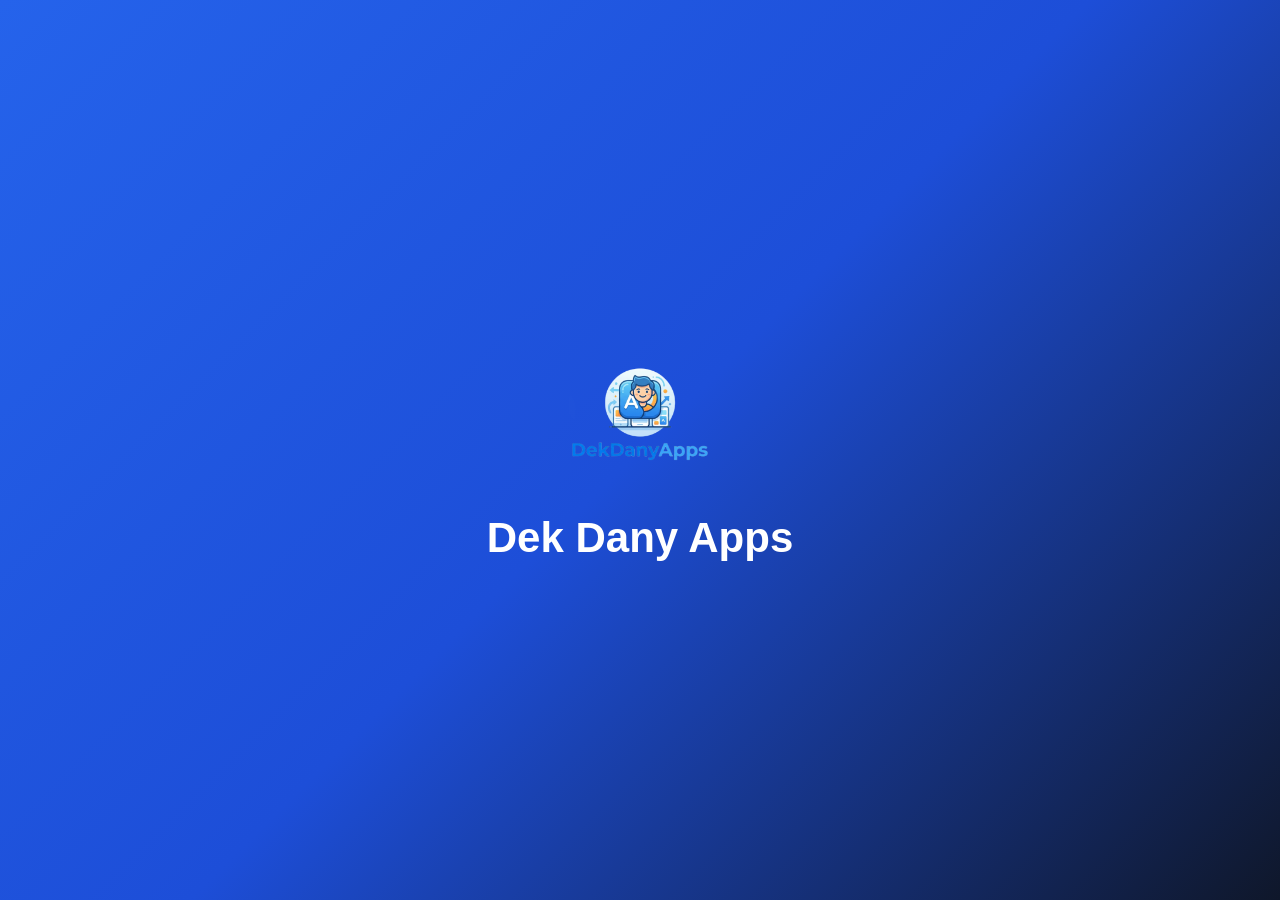
<file: index.html>
<!DOCTYPE html>
<html lang="id">
<head>
  <meta charset="UTF-8">
  <meta name="viewport" content="width=device-width, initial-scale=1.0, viewport-fit=cover">

  <meta name="theme-color" content="#2563eb">
  <meta name="mobile-web-app-capable" content="yes">
  <meta name="apple-mobile-web-app-capable" content="yes">
  <meta name="apple-mobile-web-app-status-bar-style" content="black-translucent">

  <link rel="stylesheet" href="style.css">

  <link rel="manifest" href="manifest.json">
  <link rel="icon" href="icon-192.png">

  <title>Dek Dany Apps</title>

  <style>
    * {
      box-sizing: border-box;
      margin: 0;
      padding: 0;
    }

    html, body {
      width: 100%;
      height: 100%;
      overflow: hidden;
      font-family: Arial, sans-serif;
    }

    /* Splash Screen */
    .splash {
      position: fixed;
      inset: 0;
      z-index: 9999;

      display: flex;
      flex-direction: column;
      justify-content: center;
      align-items: center;

      min-height: 100dvh;

      background: linear-gradient(
        135deg,
        #2563eb,
        #1d4ed8,
        #0f172a
      );

      color: white;

      padding:
        env(safe-area-inset-top)
        20px
        env(safe-area-inset-bottom)
        20px;

      transition:
        opacity 0.5s ease,
        visibility 0.5s ease;
    }

    .splash.hide {
      opacity: 0;
      visibility: hidden;
    }

    .logo {
      width: clamp(90px, 25vw, 150px);
      height: clamp(90px, 25vw, 150px);

      object-fit: contain;

      border-radius: 25%;
      margin-bottom: 25px;

      animation: zoom 1s ease;
    }

    .app-name {
      font-size: clamp(26px, 7vw, 42px);
      font-weight: bold;
      text-align: center;

      animation: fadeUp 0.8s ease;
    }

    .loading {
      width: 45px;
      height: 45px;

      margin-top: 30px;

      border: 4px solid rgba(255,255,255,.3);
      border-top-color: white;

      border-radius: 50%;

      animation: spin 1s linear infinite;
    }

    /* Halaman utama */
    .app {
      width: 100%;
      min-height: 100dvh;

      padding:
        calc(20px + env(safe-area-inset-top))
        20px
        calc(20px + env(safe-area-inset-bottom))
        20px;
    }

    @keyframes spin {
      to {
        transform: rotate(360deg);
      }
    }

    @keyframes zoom {
      from {
        transform: scale(.5);
        opacity: 0;
      }

      to {
        transform: scale(1);
        opacity: 1;
      }
    }

    @keyframes fadeUp {
      from {
        transform: translateY(20px);
        opacity: 0;
      }

      to {
        transform: translateY(0);
        opacity: 1;
      }
    }
  </style>
</head>

<body>

  <!-- SPLASH SCREEN -->
  <div class="splash" id="splash">

    <img
      src="icon-512.png"
      class="logo"
      alt="Logo"
    >

    <div class="app-name">
      Dek Dany Apps
    </div>

    <div class="loading"></div>

  </div>

  <!-- HALAMAN UTAMA -->
  <main class="app">
    <div class="login-container">

        <!-- =========================
             BAGIAN KIRI
        ========================== -->

        <div class="login-info">

            <div class="logo">
                <div class="logo-icon">
                    Dek Dany Apps
                </div>
            </div>

            <h1>
                Selamat Datang
            </h1>

            <p>
                Silakan login untuk mengakses
                Dek Dany Apps
            </p>

        </div>


        <!-- =========================
             BAGIAN LOGIN
        ========================== -->

        <div class="login-box">

            <h2>
                Login
            </h2>

            <p class="subtitle">
                Masukkan akun Anda
            </p>


            <form id="loginForm">

                <!-- USERNAME -->

                <div class="form-group">

                    <label for="username">
                        Username
                    </label>

                    <input
                        type="text"
                        id="username"
                        name="username"
                        placeholder="Masukkan username"
                        autocomplete="username"
                        required
                    >

                </div>


                <!-- PASSWORD -->

                <div class="form-group">

                    <label for="password">
                        Password
                    </label>

                    <div class="password-wrapper">

                        <input
                            type="password"
                            id="password"
                            name="password"
                            placeholder="Masukkan password"
                            autocomplete="current-password"
                            required
                        >

                        <button
                            type="button"
                            id="togglePassword"
                            class="toggle-password"
                            aria-label="Tampilkan password"
                        >
                            👁
                        </button>

                    </div>

                </div>


                <!-- OPTIONS -->

                <div class="login-options">

                    <label class="remember">

                        <input
                            type="checkbox"
                            id="remember"
                        >

                        <span>
                            Ingat saya
                        </span>

                    </label>


                    <a
                        href="#"
                        onclick="forgotPassword(); return false;"
                    >
                        Lupa password?
                    </a>

                </div>


                <!-- LOGIN BUTTON -->

                <button
                    type="submit"
                    id="loginButton"
                    class="login-button"
                >

                    <span id="buttonText">
                        LOGIN
                    </span>

                    <span
                        id="loading"
                        class="loading"
                    ></span>

                </button>


                <!-- MESSAGE -->

                <div id="message"></div>

            </form>


            <!-- FOOTER -->

            <div class="footer">

                © 2026 Dek Dany Apps

            </div>

        </div>

    </div>


    <!-- JAVASCRIPT -->

    <script src="script.js"></script>

  </main>

  <script>
    // Splash tampil minimal 2 detik
    window.addEventListener("load", () => {

      setTimeout(() => {
        document
          .getElementById("splash")
          .classList.add("hide");

      }, 2000);

    });

    // Register PWA
    if ("serviceWorker" in navigator) {
      navigator.serviceWorker.register("sw.js")
        .then(() => {
          console.log("Service Worker aktif");
        })
        .catch(error => {
          console.error("Service Worker gagal:", error);
        });
    }
  </script>

</body>
</html>
</file>
<file: style.css>
```css
* {
    margin: 0;
    padding: 0;
    box-sizing: border-box;
}

body {
    font-family: Arial, Helvetica, sans-serif;

    min-height: 100vh;

    background:
        linear-gradient(
            135deg,
            #0f172a,
            #1e3a8a
        );

    display: flex;
    justify-content: center;
    align-items: center;

    padding: 20px;
}


/* =========================
   CONTAINER
========================= */

.login-container {

    width: 100%;
    max-width: 900px;

    min-height: 520px;

    background: white;

    border-radius: 20px;

    overflow: hidden;

    display: grid;
    grid-template-columns: 1fr 1fr;

    box-shadow:
        0 20px 50px rgba(0, 0, 0, 0.25);
}


/* =========================
   BAGIAN INFORMASI
========================= */

.login-info {

    background:
        linear-gradient(
            135deg,
            #2563eb,
            #1d4ed8
        );

    color: white;

    display: flex;
    flex-direction: column;

    justify-content: center;
    align-items: center;

    text-align: center;

    padding: 40px;
}


.logo {

    margin-bottom: 25px;
}


.logo-icon {

    width: 80px;
    height: 80px;

    background: rgba(255,255,255,0.15);

    border: 2px solid rgba(255,255,255,0.5);

    border-radius: 20px;

    display: flex;
    align-items: center;
    justify-content: center;

    font-size: 24px;
    font-weight: bold;
}


.login-info h1 {

    font-size: 32px;

    margin-bottom: 15px;
}


.login-info p {

    max-width: 300px;

    line-height: 1.6;

    color: rgba(255,255,255,0.85);
}


/* =========================
   LOGIN BOX
========================= */

.login-box {

    padding: 50px;

    display: flex;
    flex-direction: column;
    justify-content: center;
}


.login-box h2 {

    font-size: 32px;

    color: #111827;

    margin-bottom: 8px;
}


.subtitle {

    color: #6b7280;

    margin-bottom: 30px;
}


/* =========================
   FORM
========================= */

.form-group {

    margin-bottom: 20px;
}


.form-group label {

    display: block;

    margin-bottom: 8px;

    font-size: 14px;

    font-weight: 600;

    color: #374151;
}


.form-group input {

    width: 100%;

    height: 48px;

    padding: 0 15px;

    border: 1px solid #d1d5db;

    border-radius: 10px;

    font-size: 15px;

    outline: none;

    transition: 0.2s;
}


.form-group input:focus {

    border-color: #2563eb;

    box-shadow:
        0 0 0 3px rgba(37,99,235,0.12);
}


/* =========================
   PASSWORD
========================= */

.password-wrapper {

    position: relative;
}


.password-wrapper input {

    padding-right: 50px;
}


.toggle-password {

    position: absolute;

    right: 10px;
    top: 50%;

    transform: translateY(-50%);

    border: none;

    background: transparent;

    cursor: pointer;

    font-size: 18px;

    padding: 5px;
}


/* =========================
   OPTIONS
========================= */

.login-options {

    display: flex;

    justify-content: space-between;

    align-items: center;

    margin-bottom: 25px;

    font-size: 13px;
}


.remember {

    display: flex;

    align-items: center;

    gap: 7px;

    color: #4b5563;

    cursor: pointer;
}


.login-options a {

    color: #2563eb;

    text-decoration: none;
}


.login-options a:hover {

    text-decoration: underline;
}


/* =========================
   BUTTON
========================= */

.login-button {

    width: 100%;

    height: 48px;

    border: none;

    border-radius: 10px;

    background: #2563eb;

    color: white;

    font-size: 15px;

    font-weight: bold;

    cursor: pointer;

    transition: 0.2s;

    display: flex;

    align-items: center;

    justify-content: center;

    gap: 10px;
}


.login-button:hover {

    background: #1d4ed8;

    transform: translateY(-1px);
}


.login-button:active {

    transform: translateY(0);
}


.login-button:disabled {

    opacity: 0.7;

    cursor: not-allowed;
}


/* =========================
   LOADING
========================= */

.loading {

    display: none;

    width: 18px;
    height: 18px;

    border: 2px solid rgba(255,255,255,0.4);

    border-top-color: white;

    border-radius: 50%;

    animation: spin 0.7s linear infinite;
}


@keyframes spin {

    to {
        transform: rotate(360deg);
    }

}


/* =========================
   MESSAGE
========================= */

#message {

    margin-top: 15px;

    text-align: center;

    font-size: 14px;
}


.success {

    color: #16a34a;
}


.error {

    color: #dc2626;
}


/* =========================
   FOOTER
========================= */

.footer {

    text-align: center;

    color: #9ca3af;

    font-size: 12px;

    margin-top: 30px;
}


/* =========================
   TABLET
========================= */

@media (max-width: 768px) {

    body {

        padding: 15px;

    }

    .login-container {

        grid-template-columns: 1fr;

        max-width: 500px;

        min-height: auto;

    }

    .login-info {

        padding: 35px 20px;

    }

    .login-info h1 {

        font-size: 26px;

    }

    .logo-icon {

        width: 65px;
        height: 65px;

        font-size: 20px;

    }

    .login-info p {

        font-size: 14px;

    }

    .login-box {

        padding: 35px 25px;

    }

}


/* =========================
   HP
========================= */

@media (max-width: 480px) {

    body {

        padding: 10px;

        align-items: center;

    }

    .login-container {

        border-radius: 15px;

    }

    .login-info {

        padding: 25px 20px;

    }

    .login-info h1 {

        font-size: 22px;

        margin-bottom: 8px;

    }

    .login-info p {

        font-size: 13px;

    }

    .logo {

        margin-bottom: 15px;

    }

    .logo-icon {

        width: 55px;
        height: 55px;

        border-radius: 15px;

        font-size: 17px;

    }

    .login-box {

        padding: 30px 20px;

    }

    .login-box h2 {

        font-size: 26px;

    }

    .subtitle {

        margin-bottom: 25px;

    }

    .form-group input {

        height: 46px;

    }

    .login-button {

        height: 46px;

    }

    .login-options {

        font-size: 12px;

    }

}
```
</file>
